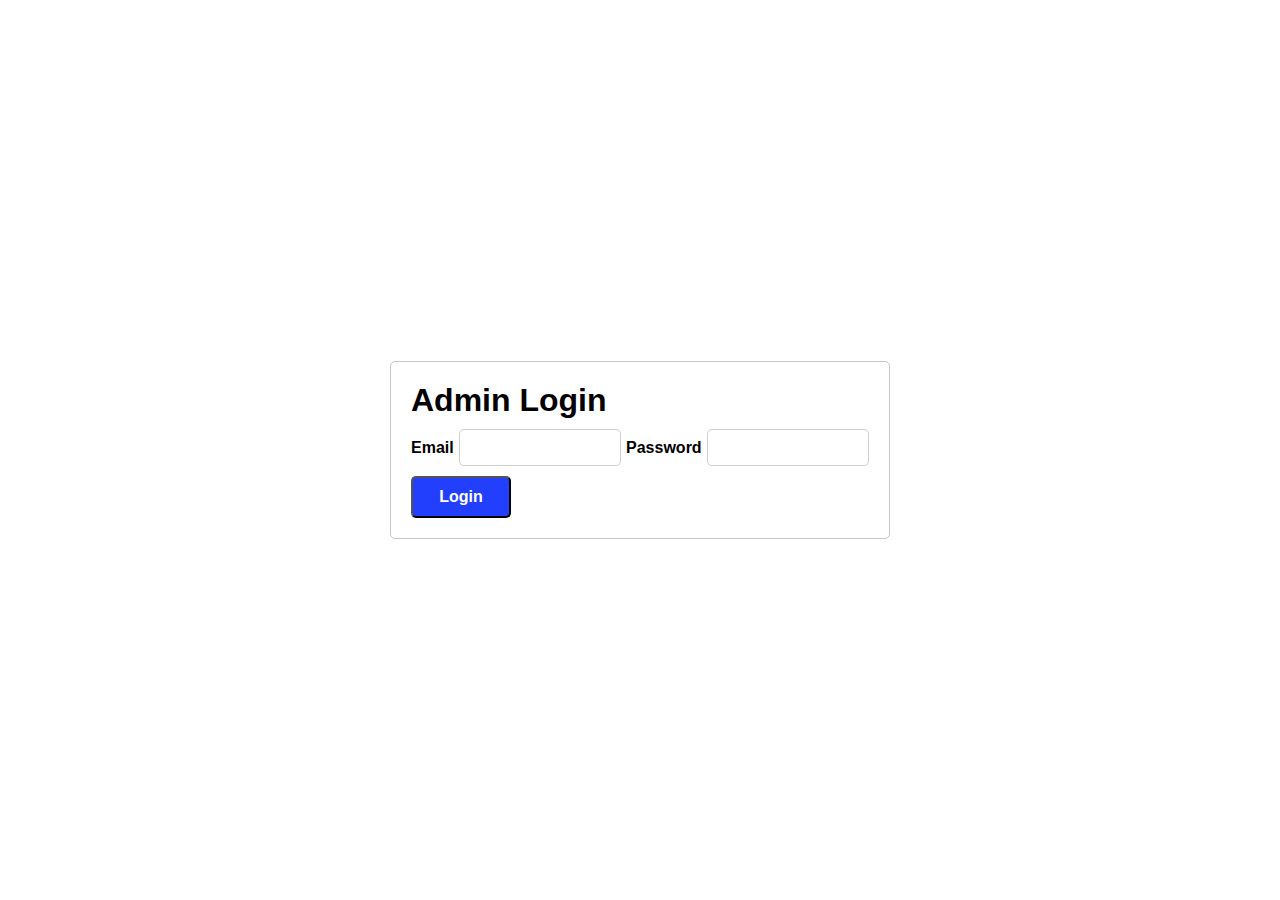
<file: index.html>
<!DOCTYPE html>
<html lang="pt-br">

<head>
    <meta charset="UTF-8">
    <meta name="viewport" content="width=device-width, initial-scale=1.0">
    <title>Login</title>
    <link rel="stylesheet" href="style.css">
</head>

<body>

    <div id="container">
        <form>
            <h1>Admin Login</h1>
            <div class="inputs-content">
                <label for="email" class="label">Email</label>
                <input type="email" name="email" id="email" class="input">

                <span id="inputUm">Este campo é obrigatório.</span>
                <label for="senha" class="label">Password</label>

                <input type="password" name="senha" id="senha" class="input">
                <span id="inputDois">Este campo é obrigatório.</span>
            </div>

            <input type="submit" id="button" value="Login" >
        </form>
    </div>

    <script src="scripts/login.js" type="module"></script>
</body>

</html>
</file>
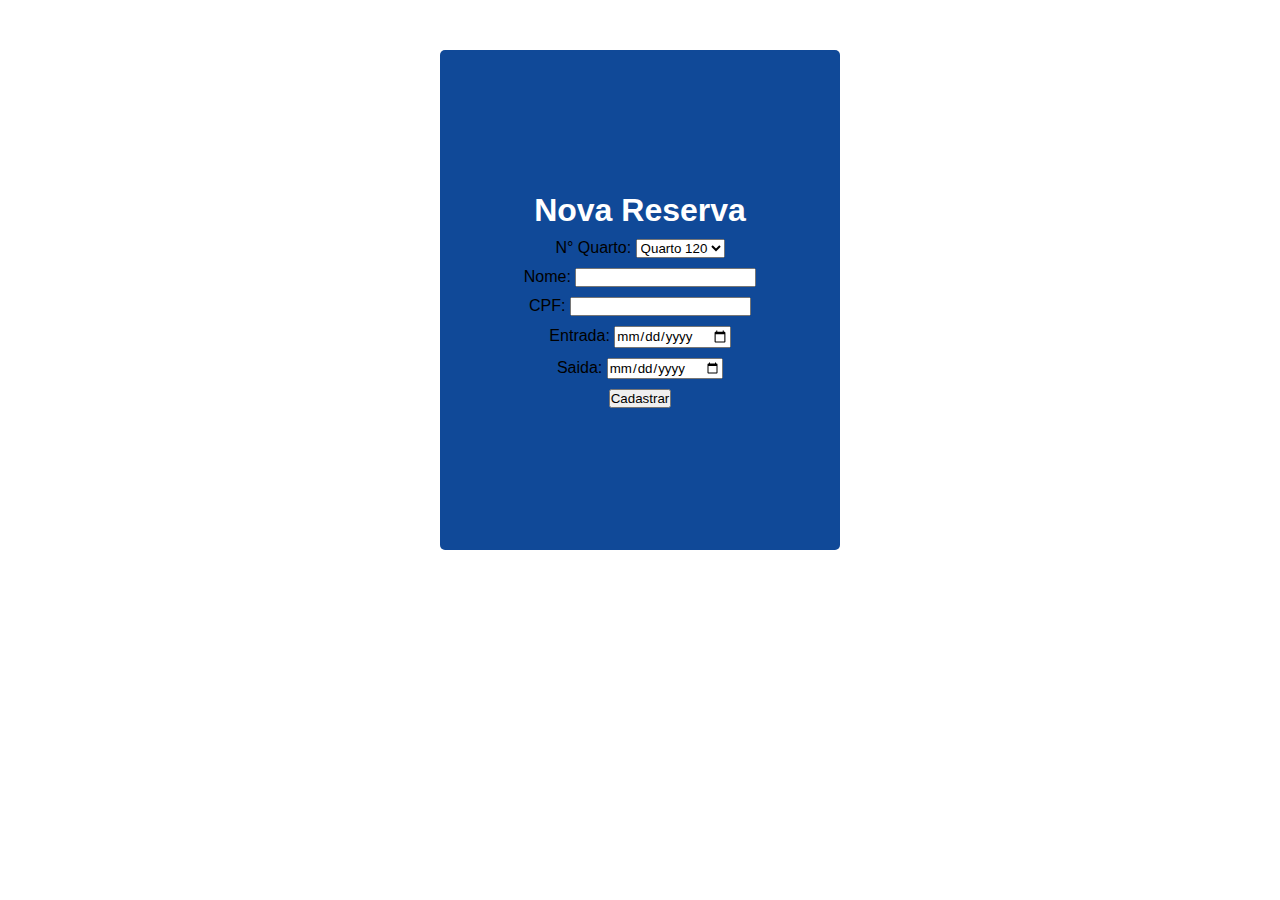
<file: cadastro.html>
<!DOCTYPE html>
<html lang="en">

<head>
    <meta charset="UTF-8">
    <meta name="viewport" content="width=device-width, initial-scale=1.0">
    <title>Document</title>
    <link rel="stylesheet" href="cadastro.css" />
</head>

<body>
    <form  id="form-add" class="main-cadastro">
        <h1>Nova Reserva</h1>

        <label for="n-quarto">
            <span>N° Quarto:</span>
            <select id="n-quarto">
                <option value="120">Quarto 120</option>
                <option value="121">Quarto 121</option>
                <option value="122">Quarto 122</option>
                <option value="123">Quarto 123</option>
            </select>
        </label>

        <label for="nome">
            <span>Nome:</span>
            <input type="text" id="nome">
        </label>

        <label for="cpf">
            <span>CPF:</span>
            <input type="text" id="cpf">
        </label>

        <label for="datain">
            <span>Entrada:</span>
            <input type="date" id="datain">
        </label>

        <label for="dataout">
            <span>Saida:</span>
            <input type="date" id="dataout">
        </label>

        <button type="submit" id="botaologin">Cadastrar</button>
    </form>

    <script type="module" src="./scripts/cadastro.js"></script>
</body>

</html>
</file>
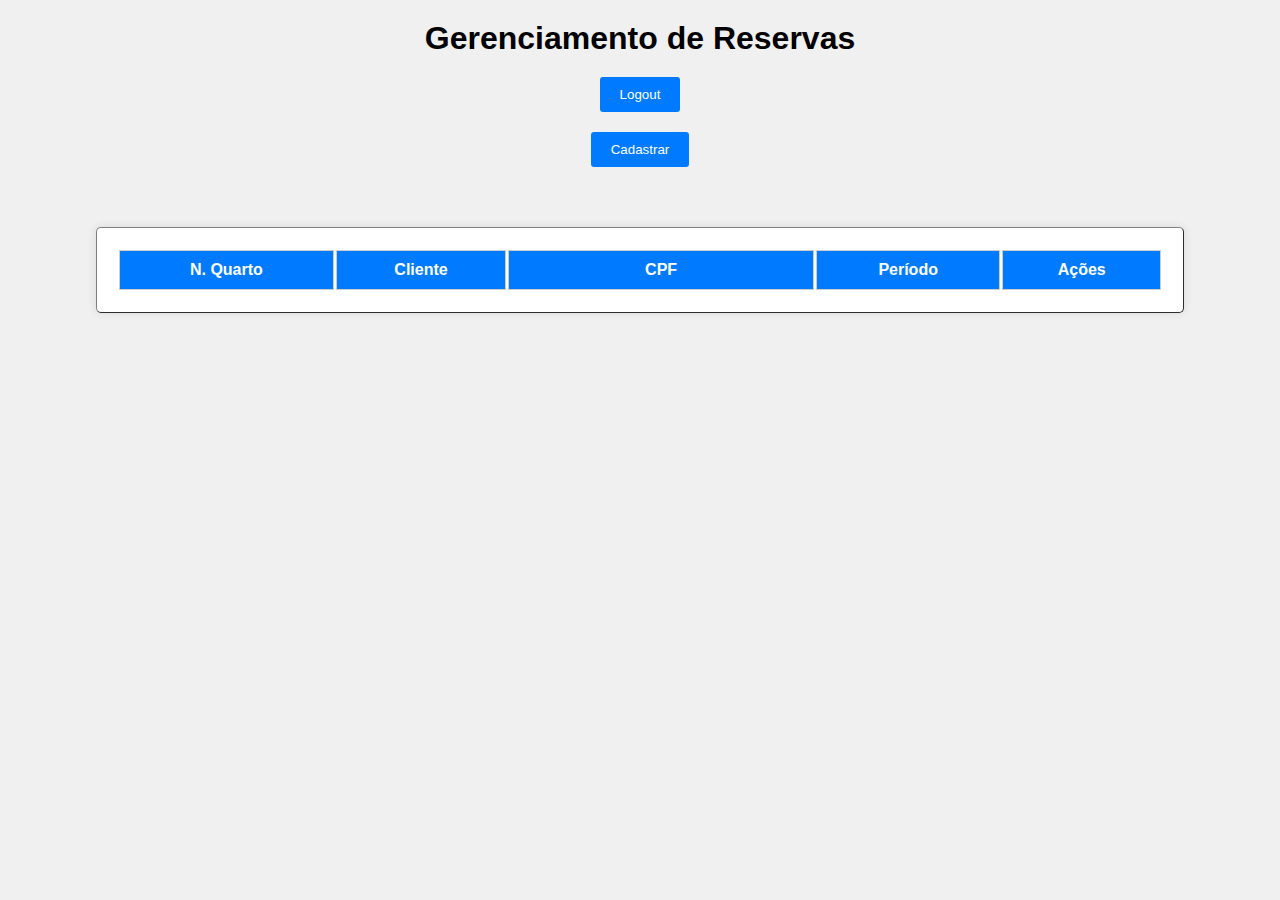
<file: home.html>
<!DOCTYPE html>
<html lang="pt-br">
  <head>
    <meta charset="UTF-8" />
    <meta name="viewport" content="width=device-width, initial-scale=1.0" />
    <title>Listagem de reservas</title>
    <link rel="stylesheet" href="lista.css" />
  </head>
  <body>
    <h1>Gerenciamento de Reservas</h1>

    <div class="logoutButton" >
      <button id="logout">Logout</button>
      <button id="add-button">Cadastrar</button>
    </div>
    
    <div class="reservas-container">
      <table class="tabela-reservas" border="1">
        <thead>
          <tr>
            <th>N. Quarto</th>
            <th>Cliente</th>
            <th class="linhaCpf">CPF</th>
            <th>Período</th>
            <th>Ações</th>
          </tr>
        </thead>
        <tbody id="corpo-tabela">
        </tbody>
      </table>
    </div>

    <script src="scripts/home.js" type="module"></script>
  </body>
</html>
</file>
<file: style.css>
@charset "UTF-8";

* {
    margin: 0;
    padding: 0;
    box-sizing: border-box;
}

body {
    font-family: Arial, Helvetica, sans-serif;
}

#container {
    display: flex;
    flex-direction: column;
    align-items: center;
    height: 100vh;

}

form {
    display: flex;
    flex-direction: column;
    gap: 10px;
    border: 1px solid rgba(0, 0, 0, 0.223);
    border-radius: 5px;
    width: 500px;
    margin: auto;
    padding: 20px;
}

.inputs-content {
    display: flex;
    gap: 5px;
    align-items: center;
}

@media (max-width: 600px) {
    form {
        width: 240px;
    }
    .inputs-content {
        flex-direction: column;
    }
}

.label {
    font-weight: bold;
}

.input {
    padding: 10px;
    border-radius: 5px;
    margin: auto;
    width: 98%;
    border: 1px solid rgba(0, 0, 0, 0.193);
}

#inputUm {
    margin-top: -8px;
    font-size: 12px;
    color: red;
    display: none;
}

#inputDois {
    margin-top: -8px;
    font-size: 12px;
    color: red;
    display: none;
}

#button {
    background-color: rgb(34, 63, 253);
    color: white;
    padding: 10px 15px;
    font-size: 12pt;
    border-radius: 5px;
    font-weight: bold;
    width: 100px;
}
</file>
<file: cadastro.css>
* {
    margin: 0;
    padding: 0;
    font-family: Verdana, Geneva, Tahoma, sans-serif;
}

.main,
.main-cadastro {
    margin: 0 auto;
    display: flex;
    flex-direction: column;
    justify-content: center;
    align-items: center;
    width: 400px;
    height: 500px;
    background-color: rgb(16, 73, 152);
    box-sizing: border-box;
    padding: 20px;
    gap: 10px;
    margin-top: 50px;
    border-radius: 5px;
}
.main-table {
    margin: 0 auto;
    margin-top: 20px;
    width: 50%;
    display: flex;
    flex-direction: column;
    justify-content: space-between;
}

.main h1 {
    margin-bottom: 20px;
    color: white;
}

.main-cadastro h1 {
    color: white;
}
</file>
<file: lista.css>
/* lista-style.css */

/* Reset de estilos */
* {
  margin: 0;
  padding: 0;
  box-sizing: border-box;
}

body {
  background-color: #f0f0f0;
  font-family: Arial, sans-serif;
}

.container {
  display: flex;
  flex-direction: column;
  align-items: center;
  justify-content: center;
  height: 100vh;
}

h1 {
  text-align: center;
  margin: 20px 0;
}

button {
  background-color: #007bff;
  color: #ffffff;
  border: none;
  border-radius: 3px;
  padding: 10px 20px;
  cursor: pointer;
  margin-bottom: 20px;
  transition: background-color 0.3s;
}

button:hover {
  background-color: #0056b3;
}

.reservas-container {
  display: flex;
  flex-direction: column;
  justify-content: center;
  align-items: center;
  margin-top: 20px;
}

.tabela-reservas {
  width: 100%;
  max-width: 85%;
  padding: 20px;
  background-color: #ffffff;
  border-radius: 5px;
  box-shadow: 0 0 10px rgba(0, 0, 0, 0.1);
  margin: 20px auto;
  overflow: scroll;
}

.tabela-reservas th,
.tabela-reservas td {
  padding: 10px;
  text-align: center;
  border: 1px solid #ccc;
}

.tabela-reservas th {
  background-color: #007bff;
  color: #ffffff;
}

.tabela-reservas tbody tr:nth-child(even) {
  background-color: #f0f0f0;
}

.logoutButton {
  display: flex;
  flex-direction: column;
  align-items: center;
  justify-content: center;
 
}

.linhaCpf {
  min-width: 135px;
}

/* Estilos responsivos */
@media (max-width: 600px) {
  h1 {
    font-size: 24px;
  }

  .tabela-reservas {
    padding: 10px;
  }
}
</file>
